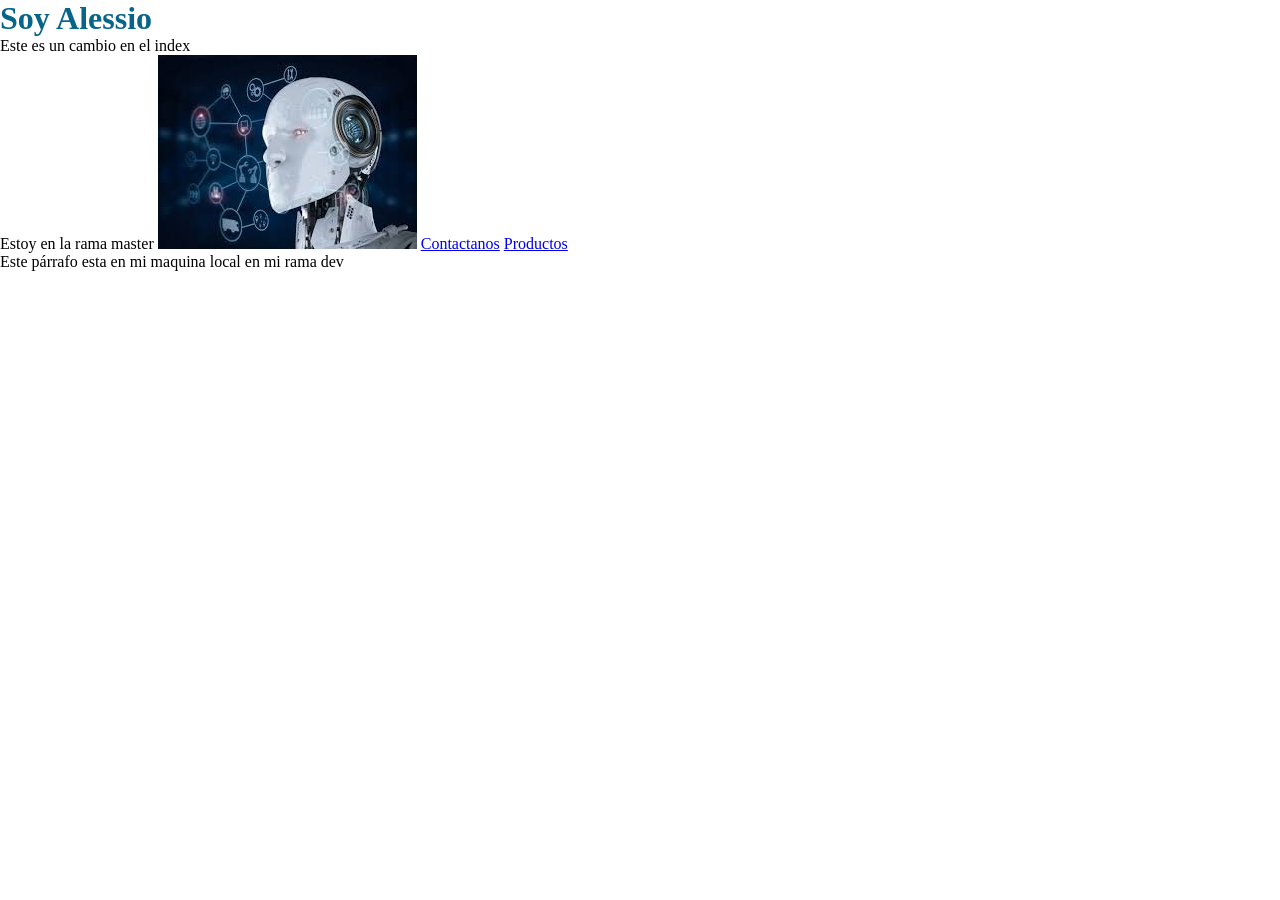
<file: index.html>
<!DOCTYPE html>
<html lang="en">
<head>
    <meta charset="UTF-8">
    <meta name="viewport" content="width=device-width, initial-scale=1.0">
    <title>Mi portafolio- Bienvenidos</title>
    <link rel="stylesheet" href="styles.css">
</head>
<body>
    <h1 class="title">Soy Alessio</h1>
    <p>Este es un cambio en el index</p>
    <span>Estoy en la rama master</span>
    <img src="images/tecImg2.png" alt="Imagen 2">
    <a href="contact.html">Contactanos</a>
    <a href="products.html">Productos</a>

    <div>
        <p>Este párrafo esta en mi maquina local en mi rama dev</p>
    </div>
</body>
</html>
</file>
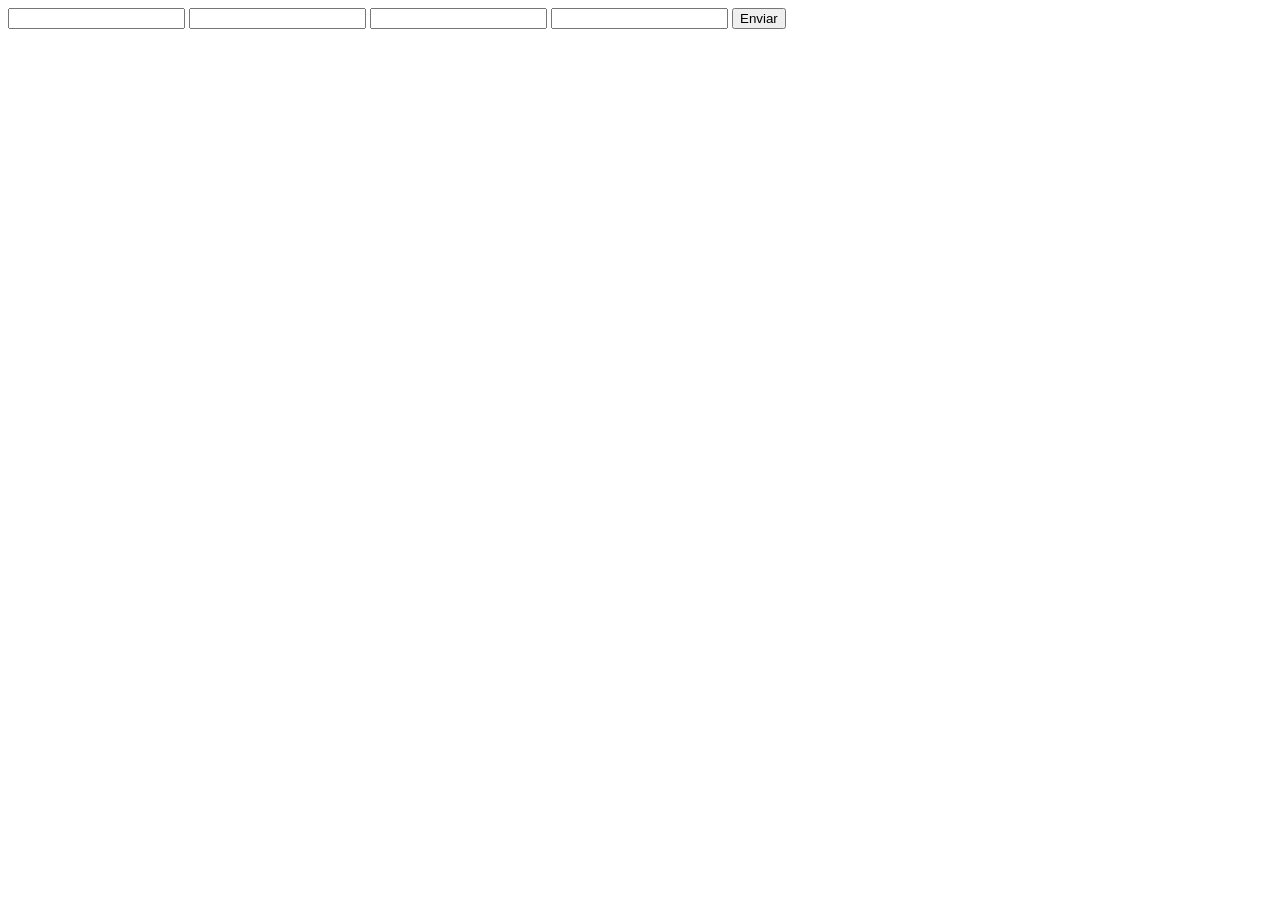
<file: contact.html>
<!DOCTYPE html>
<html lang="en">
<head>
    <meta charset="UTF-8">
    <meta name="viewport" content="width=device-width, initial-scale=1.0">
    <title>Document</title>
</head>
<body>
    <form>
        <input type="text">
        <input type="text">
        <input type="text">
        <input type="text">
        <button>Enviar</button>
    </form>
</body>
</html>
</file>
<file: styles.css>
*{
    margin: 0;
    padding: 0;
} 

h1{
    color: rgb(7, 101, 138);
}
</file>
